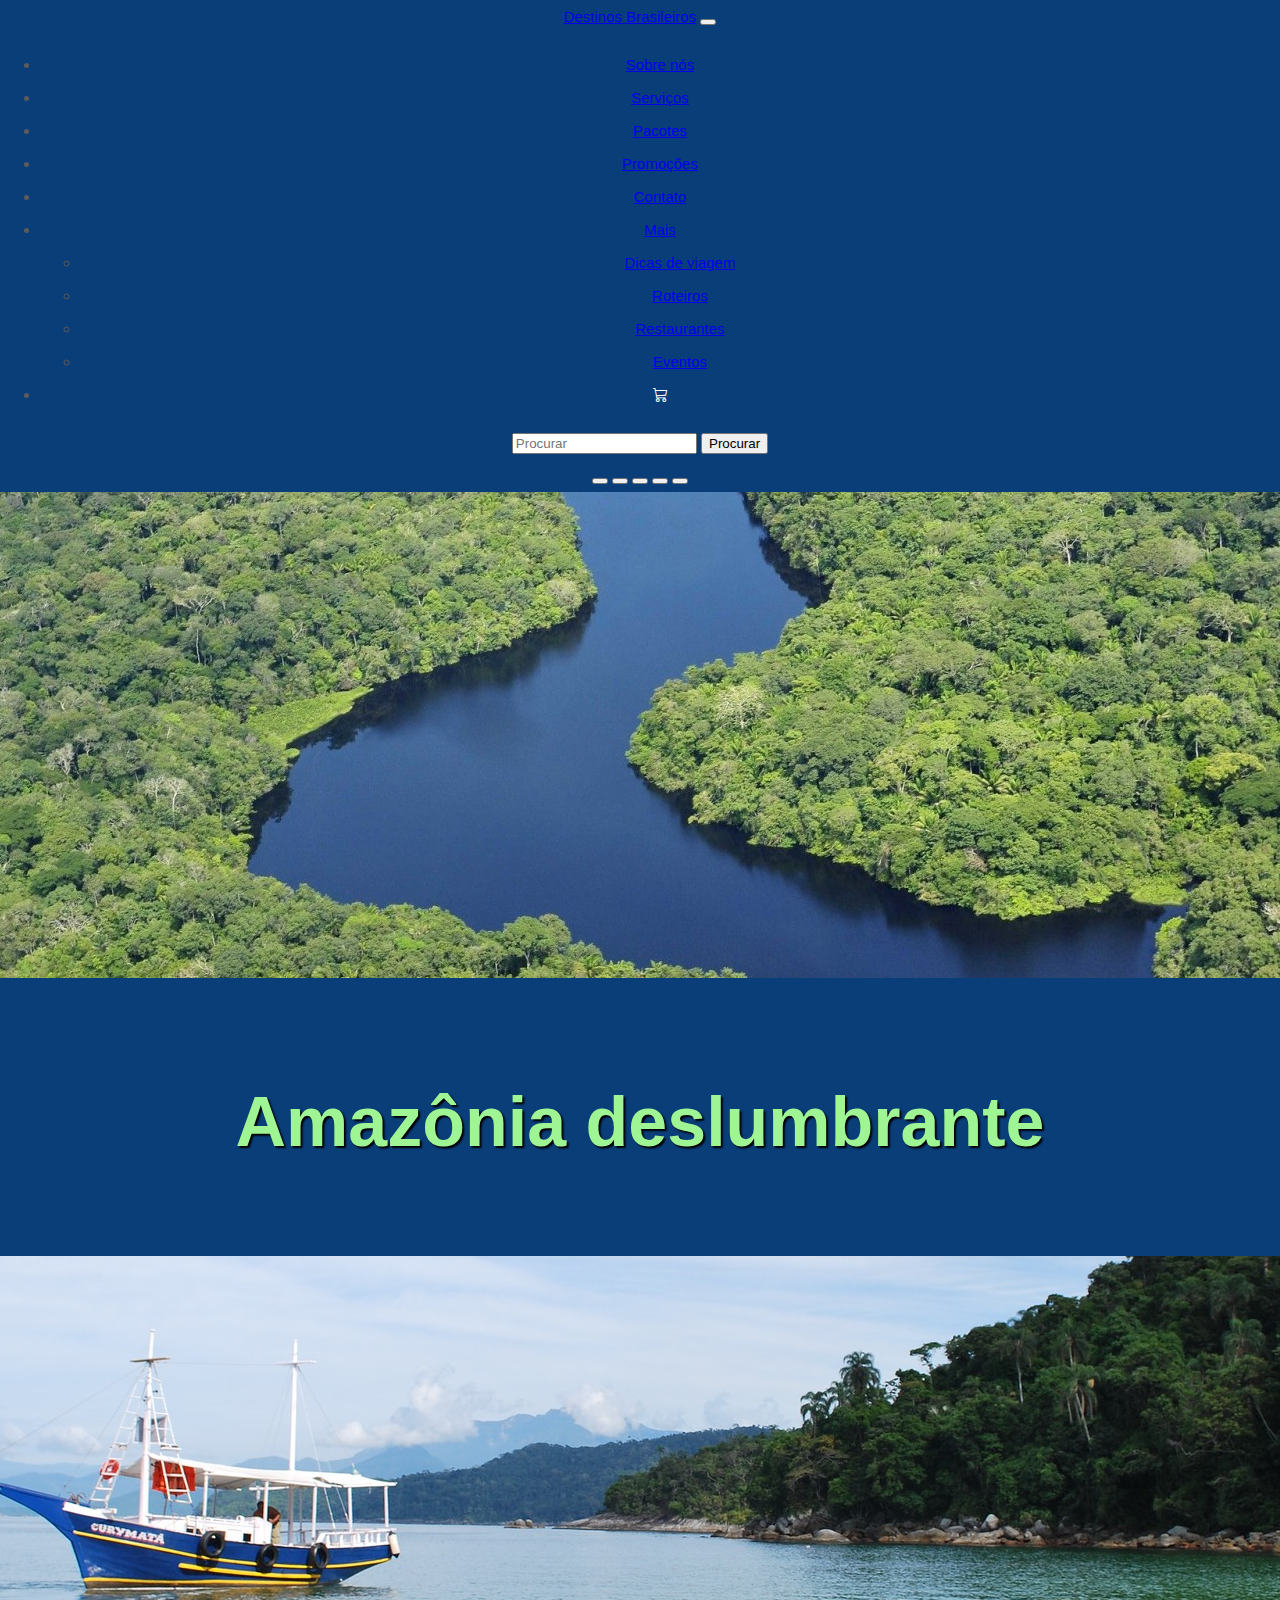
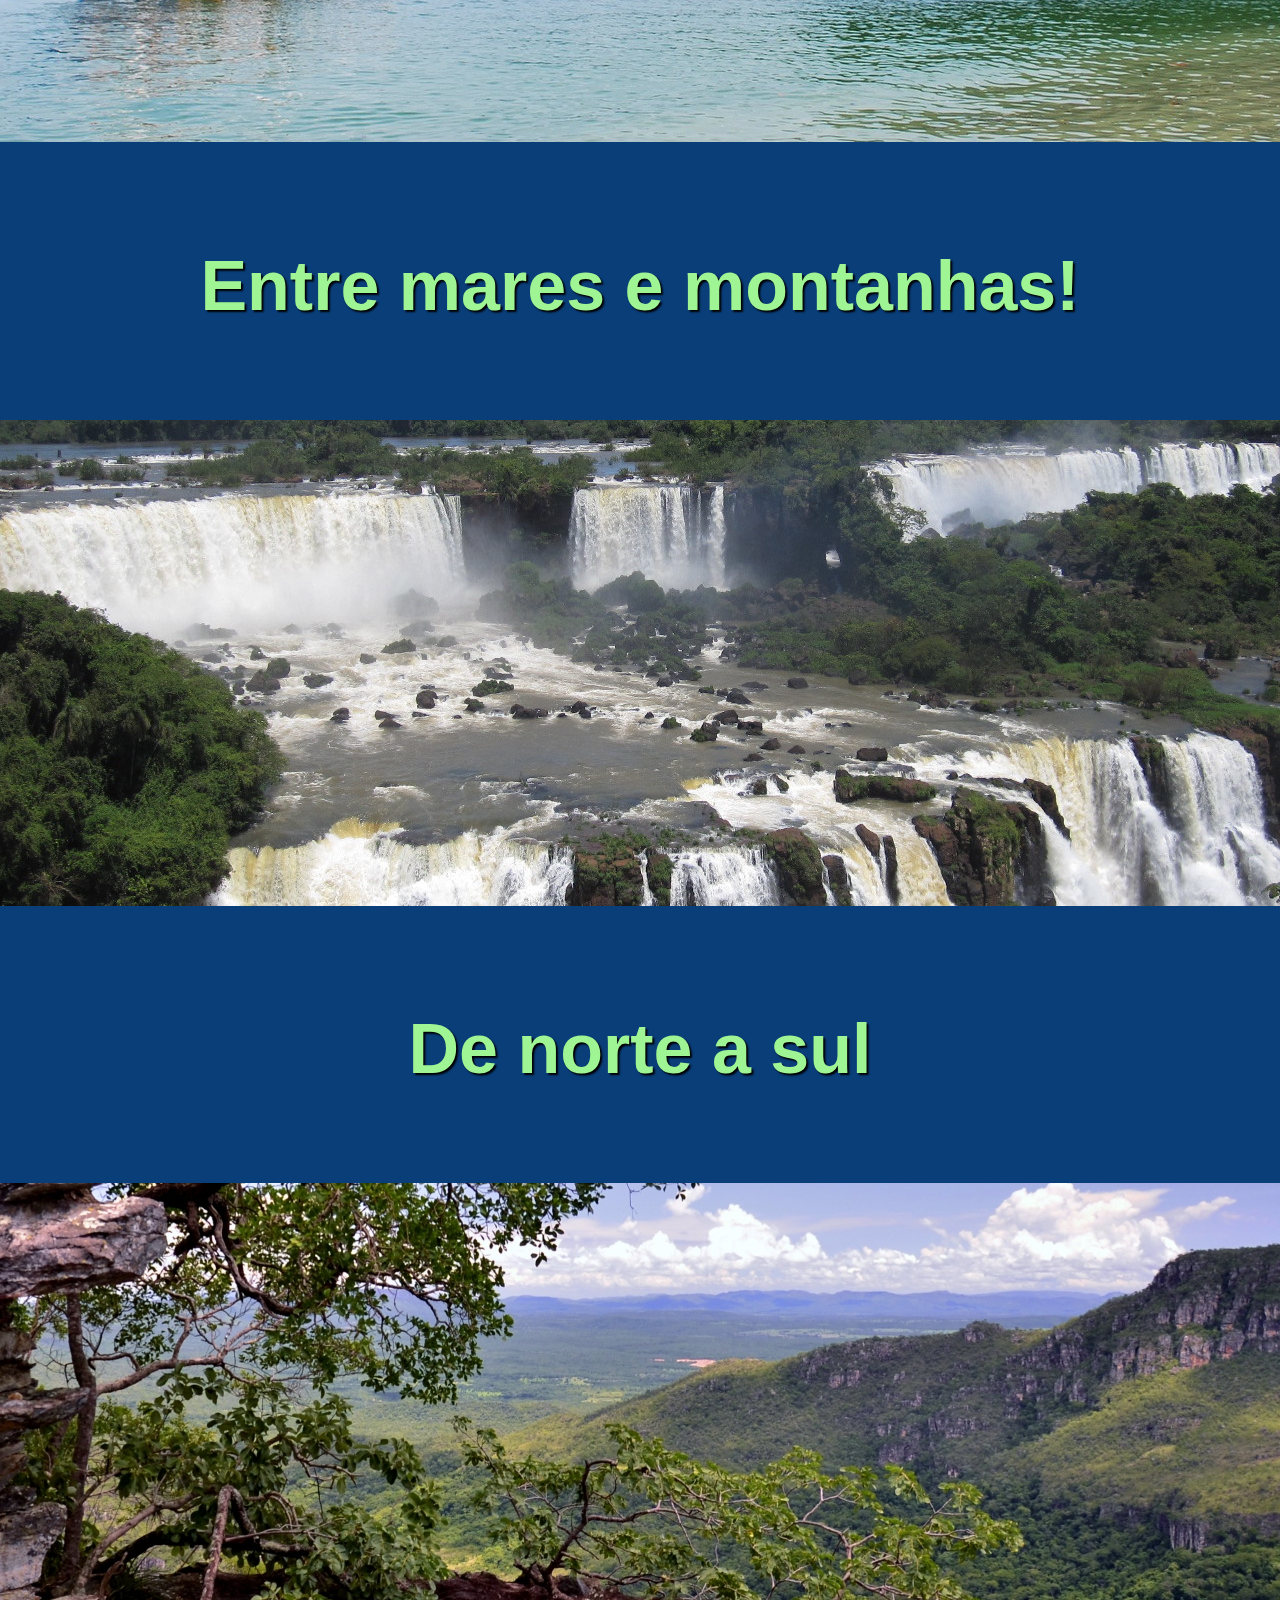
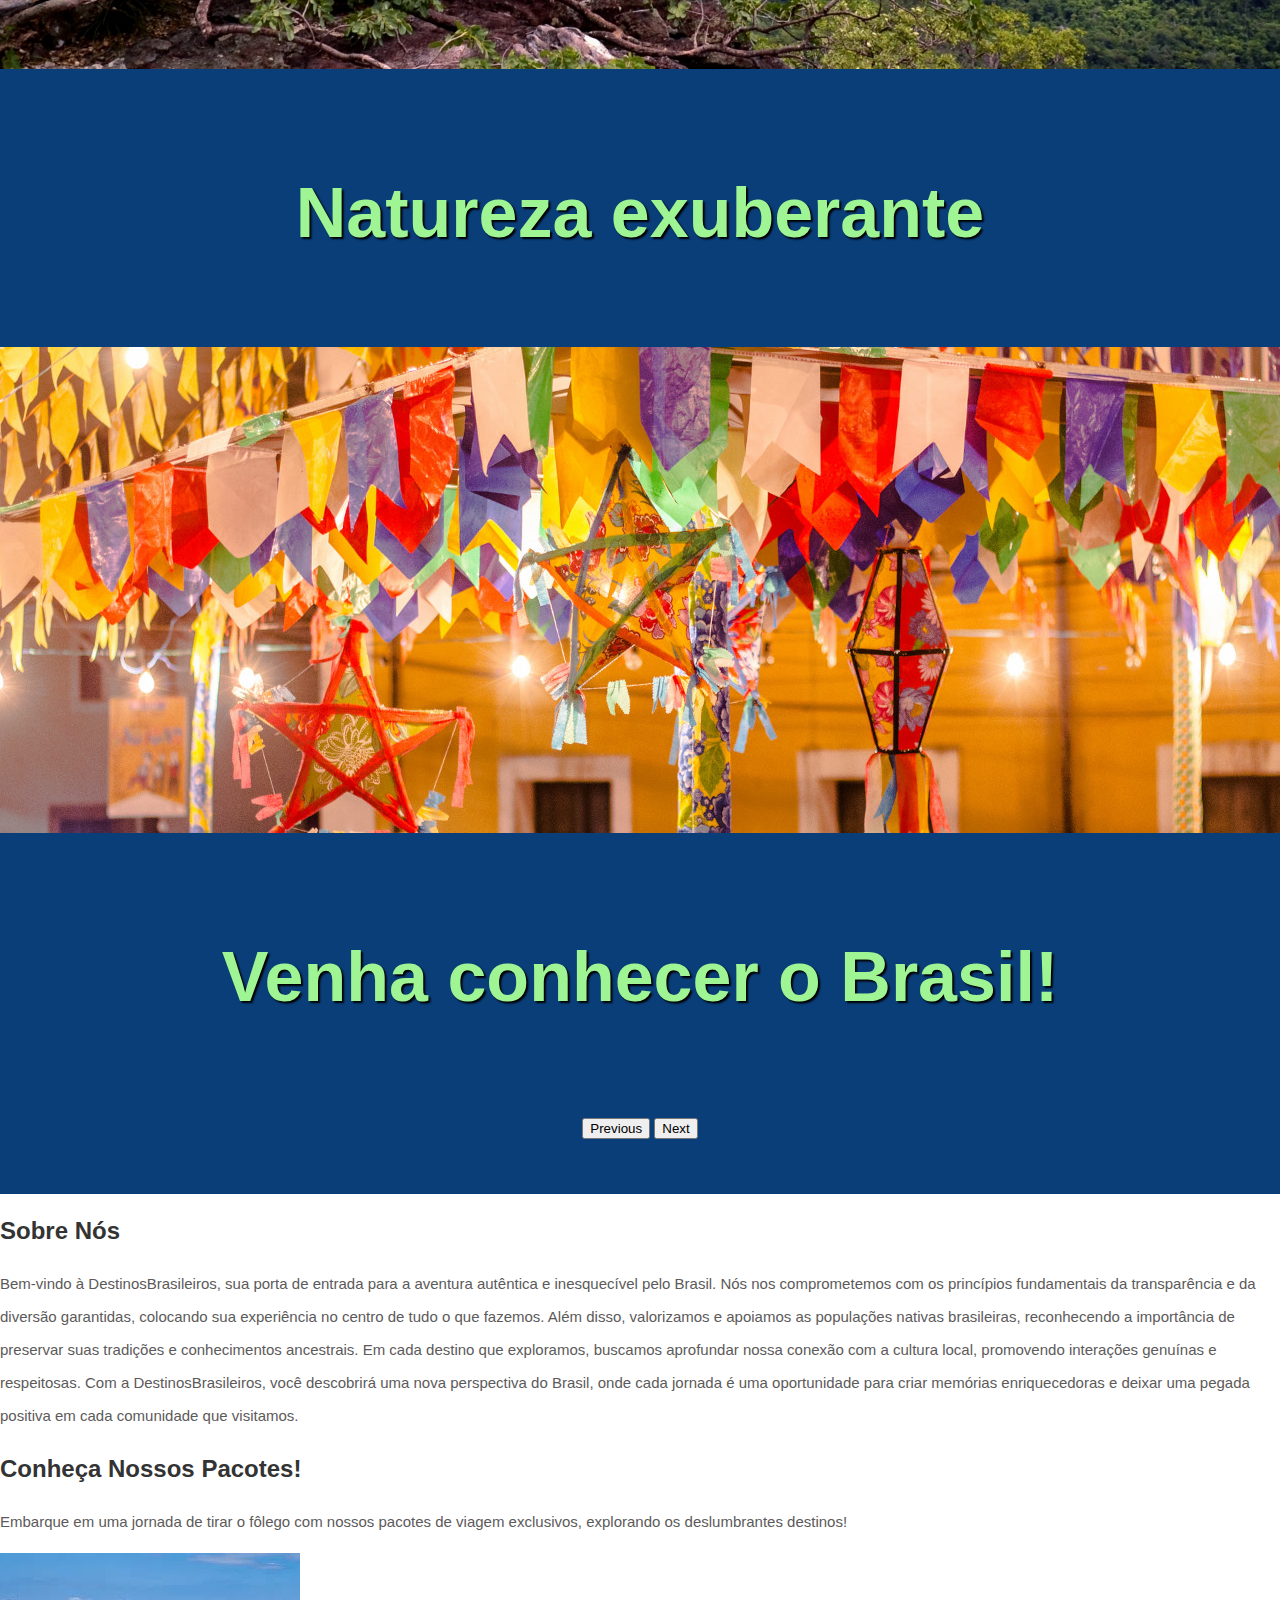
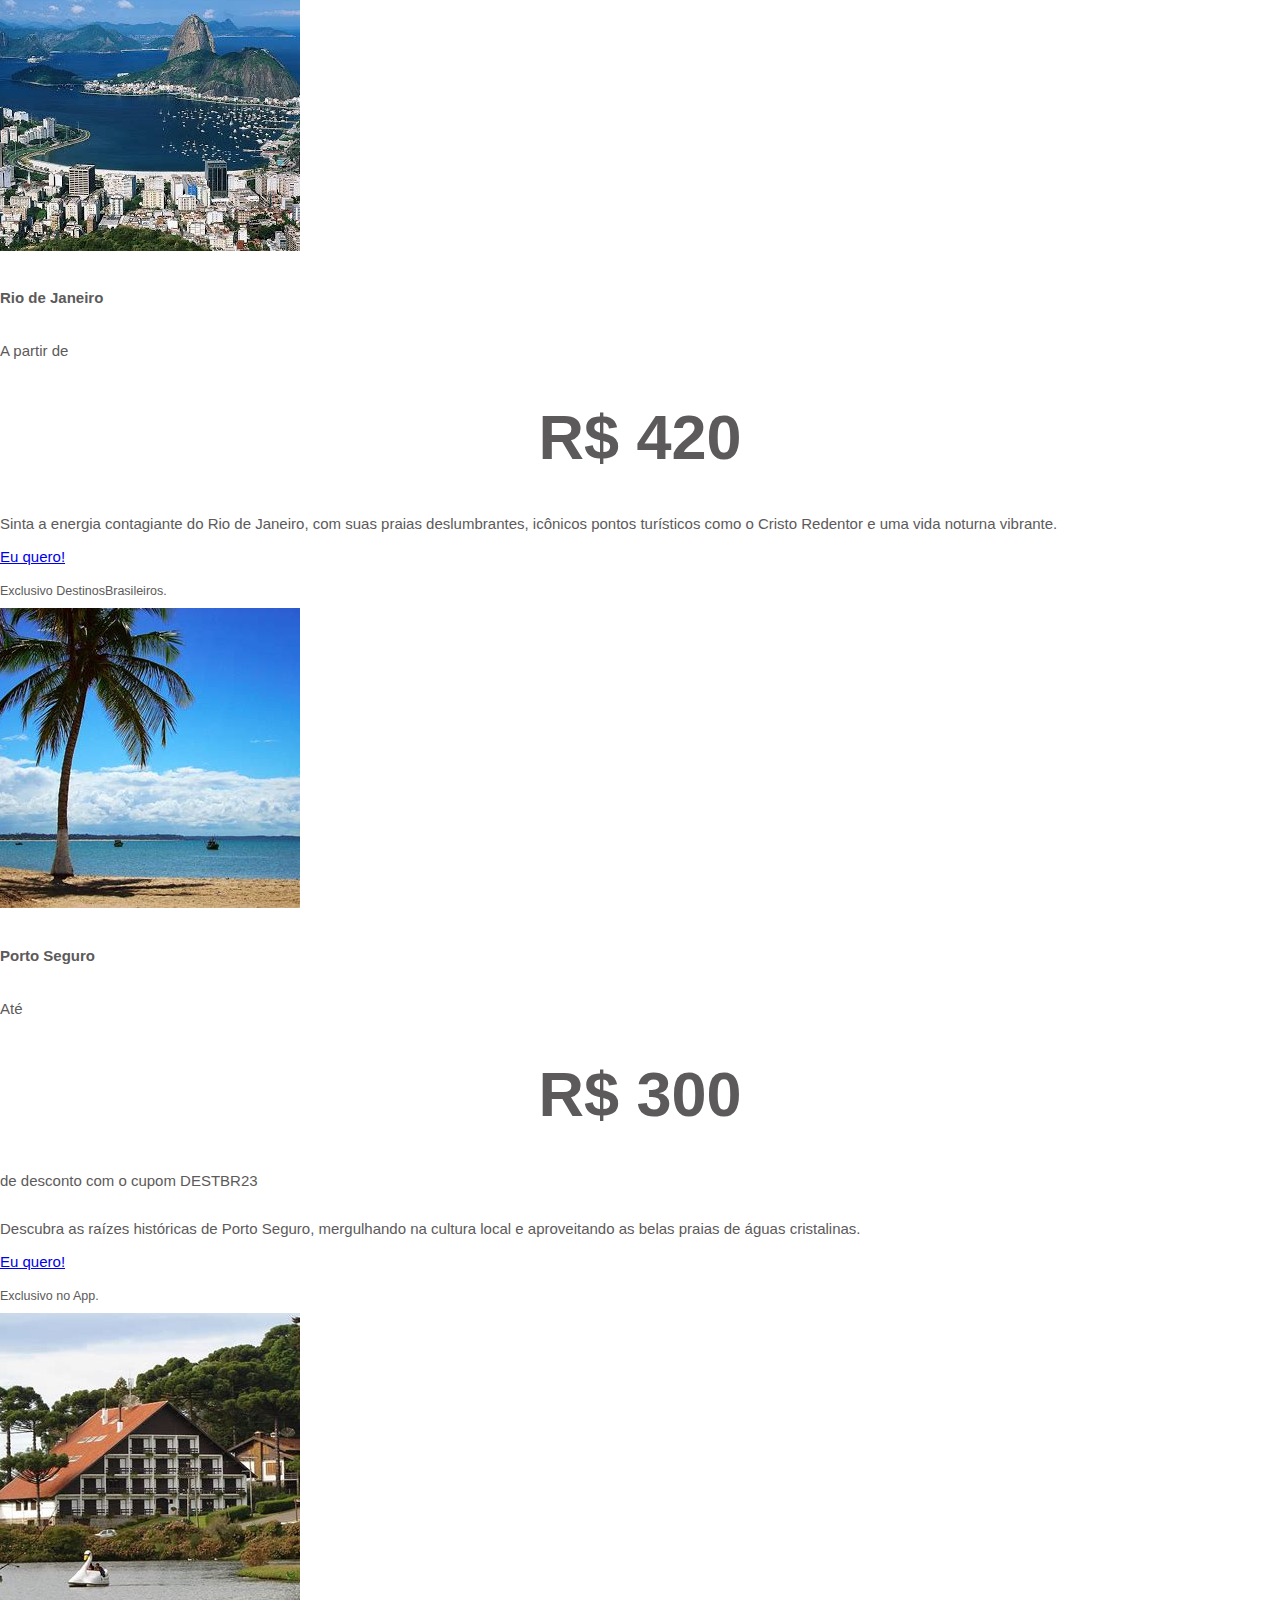
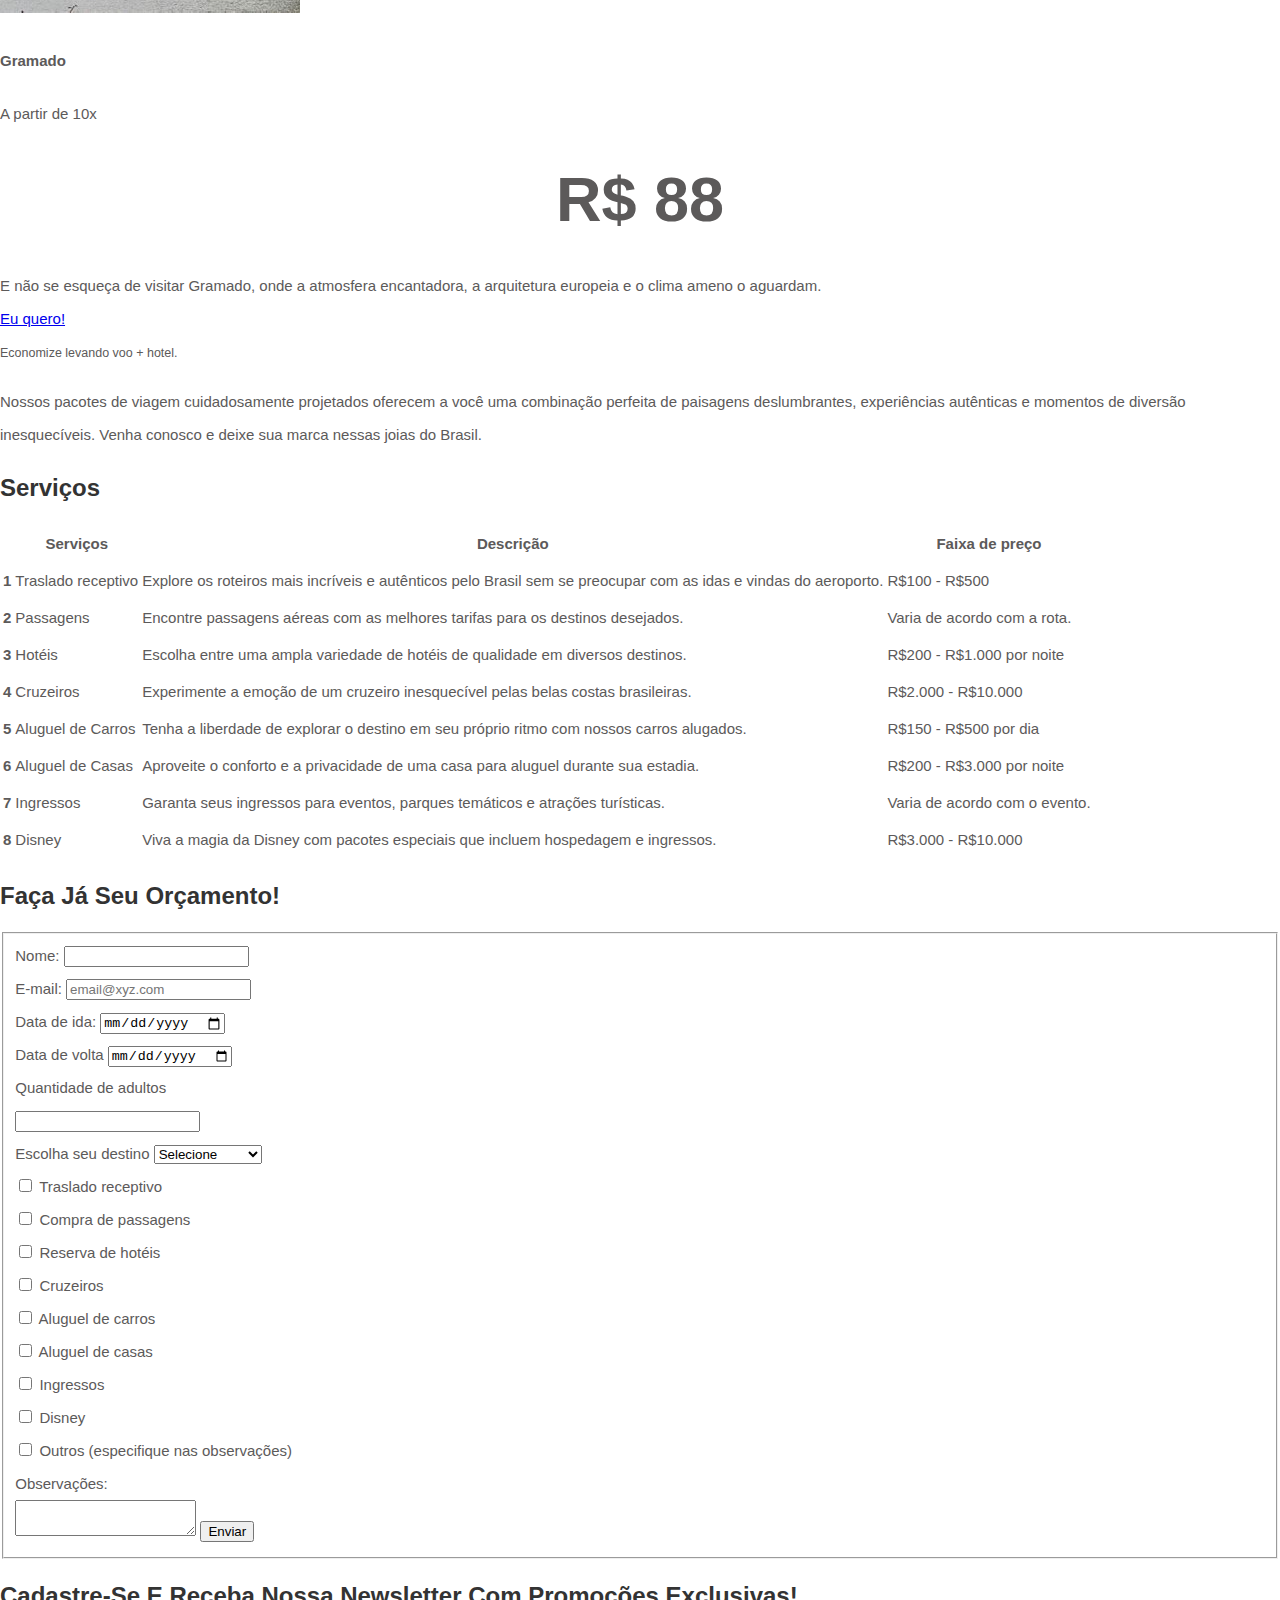
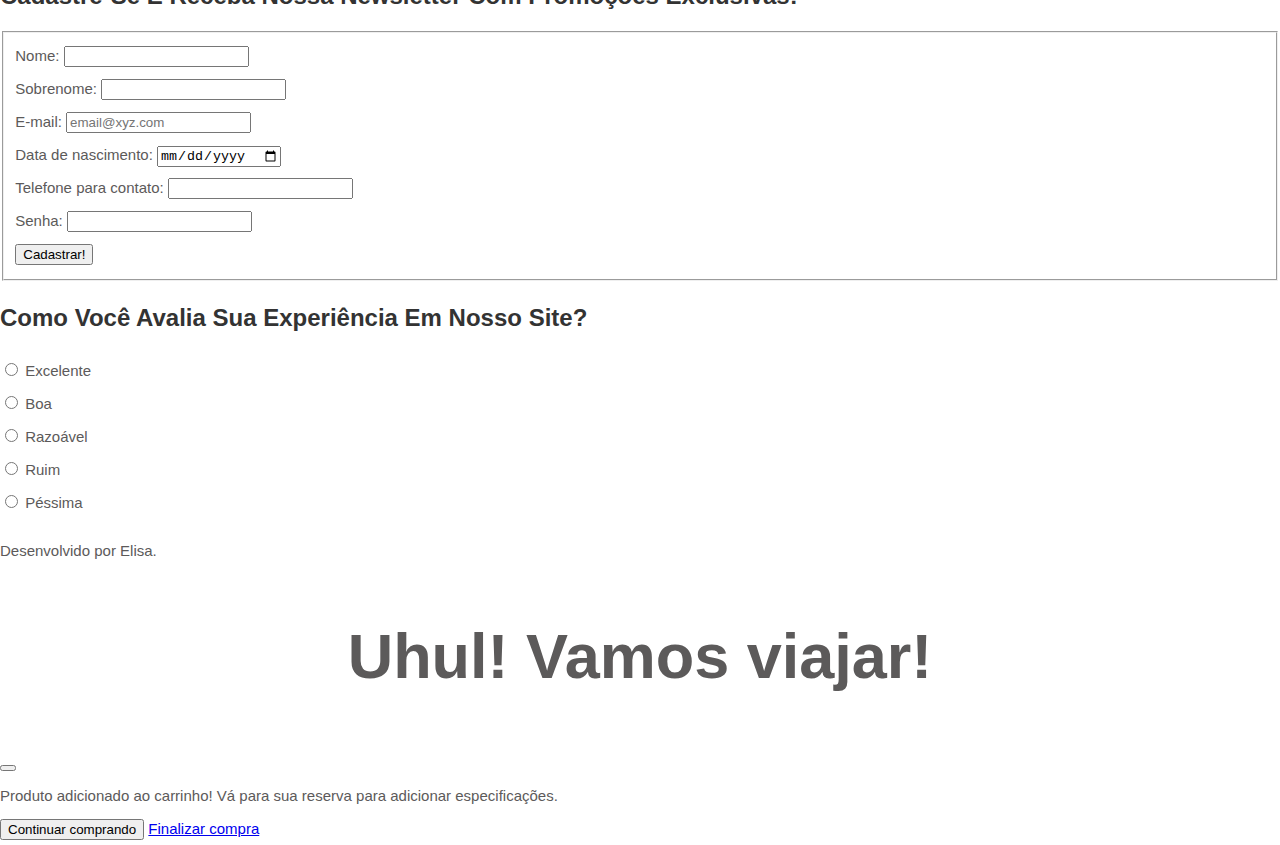
<file: index.html>
<!DOCTYPE html>
<html lang="pt -BR "> 
<head>
    <meta charset="UTF-8">
    <meta name="viewport" content="width=device-width, initial-scale=1.0">
    <link href="https://cdn.jsdelivr.net/npm/bootstrap@5.3.0/dist/css/bootstrap.min.css" rel="stylesheet" integrity="sha384-9ndCyUaIbzAi2FUVXJi0CjmCapSmO7SnpJef0486qhLnuZ2cdeRhO02iuK6FUUVM" crossorigin="anonymous">
    <link rel="stylesheet" href="https://cdn.jsdelivr.net/npm/bootstrap-icons@1.10.5/font/bootstrap-icons.css">
    <link rel="stylesheet" href="style.css">
    <title>DestinosBrasileiros</title>
</head>
<body class="bg-light">
    <header class="container-fluid p-2 bg-success text-center">
        <nav class="navbar navbar-expand-lg bg-success">
            <div class="container-fluid">
              <a class="navbar-brand text-white" href="#">Destinos Brasileiros</a>
              <button class="navbar-toggler" type="button" data-bs-toggle="collapse" data-bs-target="#navbarSupportedContent" aria-controls="navbarSupportedContent" aria-expanded="false" aria-label="Toggle navigation">
                <span class="navbar-toggler-icon"></span>
              </button>
              <div class="collapse navbar-collapse justify-content-end" id="navbarSupportedContent">
                <ul class="navbar-nav">
                  <li class="nav-item">
                    <a class="nav-link text-light" aria-current="page" href="#Sobre">Sobre nós</a>
                  </li>
                  <li class="nav-item">
                    <a class="nav-link text-light" href="#Serviços">Serviços</a>
                  </li>
                  <li class="nav-item">
                    <a class="nav-link active text-light" aria-current="page" href="#Pacotes">Pacotes</a>
                  </li>
                  <li class="nav-item">
                    <a class="nav-link active text-light" aria-current="page" href="#Promoções">Promoções</a>
                  </li>
                  <li class="nav-item">
                    <a class="nav-link active text-light" aria-current="page" href="contato.html">Contato</a>
                  </li>
                  <li class="nav-item dropdown">
                    <a class="nav-link dropdown-toggle text-light" href="#" role="button" data-bs-toggle="dropdown" aria-expanded="false">
                        Mais
                    </a>
                    <ul class="dropdown-menu">
                      <li><a class="dropdown-item" href="#">Dicas de viagem</a></li>
                      <li><a class="dropdown-item" href="#">Roteiros</a></li>
                      <li><a class="dropdown-item" href="#">Restaurantes</a></li>
                      <li><a class="dropdown-item" href="#">Eventos</a></li>
                    </ul>
                  </li>
                  <li class="nav-item">
                    <a class="nav-link" href="checkout.html"> <i  class= "bi bi-cart3"></i></a>
                  </li>
                </ul>
                <form class="d-flex" role="search">
                  <input class="form-control me-2" type="search" placeholder="Procurar" aria-label="Search">
                  <button class="btn btn-outline-muted bg-white text-success" type="submit">Procurar</button>
                </form>
              </div>
            </div>
        </nav>
        
        <div id="carouselExampleCaptions" class="carousel slide">
          <div class="carousel-indicators"> 
            <button type="button" data-bs-target="#carouselExampleCaptions" data-bs-slide-to="0" class="active" aria-current="true" aria-label="Slide 1"></button>
            <button type="button" data-bs-target="#carouselExampleCaptions" data-bs-slide-to="1" aria-label="Slide 2"></button>
            <button type="button" data-bs-target="#carouselExampleCaptions" data-bs-slide-to="2" aria-label="Slide 3"></button>
            <button type="button" data-bs-target="#carouselExampleCaptions" data-bs-slide-to="3" aria-label="Slide 4"></button>
            <button type="button" data-bs-target="#carouselExampleCaptions" data-bs-slide-to="4" aria-label="Slide 5"></button>
          </div>

          <div class="carousel-inner">
            <div class="carousel-item active">
              <img src="img/carrossel/amazonas.jpg" class="d-block w-100" alt="Rio Amazonas">
              <div class="carousel-caption d-none d-md-block">
                <h5>Amazônia deslumbrante</h5>
              </div>
            </div>
            <div class="carousel-item">
              <img src="img/carrossel/angra.jpg" class="d-block w-100" alt="Angra dos Reis">
              <div class="carousel-caption d-none d-md-block">
                <h5>Entre mares e montanhas!</h5>
              </div>
            </div>
            <div class="carousel-item">
              <img src="img/carrossel/cataratas-iguacu.jpg" class="d-block w-100" alt="Cataratas do Iguaçu">
              <div class="carousel-caption d-none d-md-block">
                <h5>De norte a sul</h5>
              </div>
            </div>
              <div class="carousel-item">
                <img src="img/carrossel/chapada-veadeiros.jpg" class="d-block w-100" alt="Chapada dos Veadeiros">
                <div class="carousel-caption d-none d-md-block">
                  <h5>Natureza exuberante</h5>
                </div>
              </div>
                <div class="carousel-item">
                  <img src="img/carrossel/nordeste.jpg" class="d-block w-100" alt="Festa junina típica tradição nordestina">
                  <div class="carousel-caption d-none d-md-block">
                    <h5>Venha conhecer o Brasil!</h5>
                  </div>
                </div>
            </div>
          </div>
          <button class="carousel-control-prev" type="button" data-bs-target="#carouselExampleCaptions" data-bs-slide="prev">
            <span class="carousel-control-prev-icon" aria-hidden="true"></span>
            <span class="visually-hidden">Previous</span>
          </button>
          <button class="carousel-control-next" type="button" data-bs-target="#carouselExampleCaptions" data-bs-slide="next">
            <span class="carousel-control-next-icon" aria-hidden="true"></span>
            <span class="visually-hidden">Next</span>
          </button>
        </div>
    </header>
    
    <section id="Sobre" class="container bg-light text-center p-3">
        <h2>Sobre nós</h2>
        <p>
            Bem-vindo à DestinosBrasileiros, sua porta de entrada para a aventura autêntica e inesquecível pelo Brasil. Nós nos comprometemos com os princípios fundamentais da transparência e da diversão garantidas, colocando sua experiência no centro de tudo o que fazemos. Além disso, valorizamos e apoiamos as populações nativas brasileiras, reconhecendo a importância de preservar suas tradições e conhecimentos ancestrais. Em cada destino que exploramos, buscamos aprofundar nossa conexão com a cultura local, promovendo interações genuínas e respeitosas. Com a DestinosBrasileiros, você descobrirá uma nova perspectiva do Brasil, onde cada jornada é uma oportunidade para criar memórias enriquecedoras e deixar uma pegada positiva em cada comunidade que visitamos.
        </p>
        </section>
                   
        <section id="Pacotes" class="container-fluid bg-success-subtle text-center p-3">
            <h2>Conheça nossos pacotes!</h2>
            <p class="text-center">
                Embarque em uma jornada de tirar o fôlego com nossos pacotes de viagem exclusivos, explorando os deslumbrantes destinos! 
            </p>

              <div class="row row-cols-1 row-cols-md-3 g-4">
                <div class="col">
                  <div class="card h-100">
                    <img src="img/NossosPacotes/rio-de-janeiro.jpeg" class="card-img-top" alt="Rio de Janeiro">
                    <div class="card-body">
                      <h4 class="card-title">Rio de Janeiro</h4>
                      <p class="text-muted">A partir de</p>
                      <h1 class="card-subtitle">R$ 420</h1>
                      <p class="card-text">Sinta a energia contagiante do Rio de Janeiro, com suas praias deslumbrantes, icônicos pontos turísticos como o Cristo Redentor e uma vida noturna vibrante.</p>
                    </div>
                    <a href="#" data-bs-toggle="modal" data-bs-target="#exampleModal" class="btn btn-primary">Eu quero!</a>
                    <div class="card-footer">
                      <small class="text-body-secondary">Exclusivo  DestinosBrasileiros.</small>
                    </div>
                  </div>
                </div>
                <div class="col">
                  <div class="card h-100">
                    <img src="img/NossosPacotes/porto-seguro.jpeg" class="card-img-top" alt="Porto Seguro">
                    <div class="card-body">
                      <h4 class="card-title">Porto Seguro</h4>
                      <p class="text-muted">Até</p>
                      <h1 class="card-subtitle">R$ 300 </h1>
                      <p class="text-muted">de desconto com o cupom DESTBR23</p>
                      <p class="card-text">Descubra as raízes históricas de Porto Seguro, mergulhando na cultura local e aproveitando as belas praias de águas cristalinas.</p>
                    </div>
                    <a href="#" class="btn btn-primary" data-bs-toggle="modal" data-bs-target="#exampleModal"data-bs-toggle="modal" data-bs-target="#exampleModal">Eu quero!</a>
                    <div class="card-footer">
                      <small class="text-body-secondary">Exclusivo no App.</small>
                    </div>
                  </div>
                </div>
                <div class="col">
                  <div class="card h-100">
                    <img src="img/NossosPacotes/gramado.jpeg" class="card-img-top" alt="Gramado">
                    <div class="card-body">
                      <h4 class="card-title">Gramado</h4>
                      <p class="text-muted">A partir de 10x</p>
                      <h1 class="card-subtitle">R$ 88</h1>
                      <p class="card-text">E não se esqueça de visitar Gramado, onde a atmosfera encantadora, a arquitetura europeia e o clima ameno o aguardam.</p>
                    </div>
                    <a href="#" data-bs-toggle="modal" data-bs-target="#exampleModal" class="btn btn-primary">Eu quero!</a>
                    <div class="card-footer">
                      <small class="text-body-secondary">Economize levando voo + hotel.</small>
                    </div>
                  </div>
                </div>
              </div>

              <p class="text-center">Nossos pacotes de viagem cuidadosamente projetados oferecem a você uma combinação perfeita de paisagens deslumbrantes, experiências autênticas e momentos de diversão inesquecíveis. Venha conosco e deixe sua marca nessas joias do Brasil.</p>
        </section>
        
        <section id="Serviços" class="container bg-light text-center p-3">
            <h2>Serviços</h2>
            <table class="table table-light table-striped table-hover table-bordered border-dark-subtle">
                <thead class="table-success" >
                  <tr>
                    <th scope="col"></th>
                    <th scope="col">Serviços</th>
                    <th scope="col">Descrição</th>
                    <th scope="col">Faixa de preço</th>
                  </tr>
                </thead>
                <tbody class="table-group-divider">
                  <tr>
                    <th scope="row">1</th>
                    <td>Traslado receptivo</td>
                    <td>Explore os roteiros mais incríveis e autênticos pelo Brasil sem se preocupar com as idas e vindas do aeroporto.</td>
                    <td>R$100 - R$500</td>
                  </tr>
                  <tr>
                    <th scope="row">2</th>
                    <td>Passagens</td>
                    <td>Encontre passagens aéreas com as melhores tarifas para os destinos desejados.</td>
                    <td>Varia de acordo com a rota.</td>
                  </tr>
                  <tr>
                    <th scope="row">3</th>
                    <td>Hotéis</td>
                    <td>Escolha entre uma ampla variedade de hotéis de qualidade em diversos destinos.</td>
                    <td>R$200 - R$1.000 por noite</td>
                  </tr>
                  <tr>
                    <th scope="row">4</th>
                    <td>Cruzeiros</td>
                    <td>Experimente a emoção de um cruzeiro inesquecível pelas belas costas brasileiras.</td>
                    <td>R$2.000 - R$10.000</td>
                  </tr>
                  <tr>
                    <th scope="row">5</th>
                    <td>Aluguel de Carros</td>
                    <td>Tenha a liberdade de explorar o destino em seu próprio ritmo com nossos carros alugados.</td>
                    <td>R$150 - R$500 por dia</td>
                  </tr>
                  <tr>
                    <th scope="row">6</th>
                    <td>Aluguel de Casas</td>
                    <td>Aproveite o conforto e a privacidade de uma casa para aluguel durante sua estadia.</td>
                    <td>R$200 - R$3.000 por noite</td>
                  </tr>
                  <tr>
                    <th scope="row">7</th>
                    <td>Ingressos</td>
                    <td>Garanta seus ingressos para eventos, parques temáticos e atrações turísticas.</td>
                    <td>Varia de acordo com o evento.</td>
                  </tr>
                  <tr>
                    <th scope="row">8</th>
                    <td>Disney</td>
                    <td>Viva a magia da Disney com pacotes especiais que incluem hospedagem e ingressos.</td>
                    <td>R$3.000 - R$10.000</td>
                  </tr>
                </tbody>
              </table>
        </section>

        <section class="container bg-success-subtle p-3">
            <h2 class="text-center">Faça já seu orçamento!</h2>
            <form method="get" action="">
                <fieldset>
                    <div class= "mb-3">
                      <label class="form-label" for="nome">Nome:</label>
                      <input type="text" name="nome" class="form-control" id="nome">
                    </div>
                    <div class= "mb-3">
                      <label class="form-label" for="email">E-mail:</label>
                      <input type="text" name="email" class="form-control" id="email" placeholder="email@xyz.com">
                    </div>
                    <div class= "mb-3">
                      <label class="form-label" for="dataIda">Data de ida:</label>
                      <input type="date" name="dataIda" class="form-control" id="dataIda">
                    </div>
                    <div class= "mb-3">
                      <label class="form-label" for="dataVolta">Data de volta</label>
                      <input type="date" name="dataVolta" class="form-control" id="dataVolta">
                    </div>
                    <div class= "mb-3">
                      <label class="form-label" for="adultos">Quantidade de adultos</label><br>
                        <input type="number" name="adultos" class="form-control" id="adultos">
                    </div>
                    <div class= "mb-3">
                      <label class="form-label" for="crianças">Escolha seu destino</label>
                      <select class="form-select" aria-label="Default select example">
                        <option selected>Selecione</option>
                        <option value="1">Rio de Janeiro</option>
                        <option value="2">Gramado</option>
                        <option value="3">Porto Seguro</option>
                      </select>
                    </div>

                    <div class="form-check">
                      <input name="Traslado" class="form-check-input" type="checkbox" value="" id="Traslado">
                      <label class="form-check-label" for="Traslado">
                        Traslado receptivo
                      </label>
                    </div>
                    <div class="form-check">
                    <input name = "passagens" class="form-check-input" type="checkbox" value="" id="passagens">
                      <label class="form-check-label" for="passagens">
                        Compra de passagens
                      </label>
                    </div>
                    <div class="form-check">
                      <input name="hotéis"class="form-check-input" type="checkbox" value="" id="hotéis">
                      <label class="form-check-label" for="hotéist">
                        Reserva de hotéis
                      </label>
                    </div>
                    <div class="form-check">
                      <input name="Cruzeiros" class="form-check-input" type="checkbox" value="" id="Cruzeiro">
                      <label class="form-check-label" for="Cruzeiro">
                        Cruzeiros
                      </label>
                    </div>
                    <div class="form-check">
                      <input name="carros"class="form-check-input" type="checkbox" value="" id="carros">
                      <label class="form-check-label" for="carros">
                        Aluguel de carros
                      </label>
                    </div>
                    <div class="form-check">
                      <input name="casas"class="form-check-input" type="checkbox" value="" id="casas">
                      <label class="form-check-label" for="casas">
                        Aluguel de casas
                      </label>
                    </div>
                    <div class="form-check">
                      <input name="Ingressos" class="form-check-input" type="checkbox" value="" id="Ingressos">
                      <label class="form-check-label" for="Ingressos">
                        Ingressos
                      </label>
                    </div>
                    <div class="form-check">
                      <input name="Disney" class="form-check-input" type="checkbox" value="" id="Disney">
                      <label class="form-check-label" for="Disney">
                        Disney
                      </label>
                    </div>
                    <div class="form-check">
                      <input class="form-check-input" type="checkbox" value="" id="Outros" name="Outros">
                      <label class="form-check-label" for="Outros">
                        Outros (especifique nas observações)
                      </label>
                    </div>
                    <div>
                      <label>Observações:<br>
                      </label>
                      <textarea rows="2" name="observações"></textarea>
                        <button class="btn btn-secondary">Enviar</button>
                    </div>
                </fieldset>
            </form>
        </section>

        <section class="container bg-success-subtle mt-2 p-3">
            <h2 class="text-center">Cadastre-se e receba nossa newsletter com promoções exclusivas!</h2>
            <form method="post" action="">
                <fieldset>
                    <div class= "mb-3">
                      <label class="form-label" for="nome">Nome:</label>
                      <input type="text" name="nome" class="form-control" id="nome">
                    </div>
                    <div class= "mb-3">
                      <label class="form-label" for="sobrenome">Sobrenome:</label>
                      <input type="text" name="sobrenome" class="form-control" id="sobrenome">
                    </div>
                    <div class= "mb-3">
                      <label class="form-label" for="email">E-mail:</label>
                      <input type="text" name="email" class="form-control" id="email" placeholder="email@xyz.com">
                    </div>
                    <div class= "mb-3">
                      <label class="form-label" for="nascimento">Data de nascimento:</label>
                      <input type="date" name="nascimento" class="form-control" id="nascimento">
                    </div>
                    <div class= "mb-3">
                      <label class="form-label" for="telefone">Telefone para contato:</label>
                      <input type="number" name="telefone" class="form-control" id="telefone">
                    </div>
                    <div class= "mb-3">
                      <label class="form-label" for="senha">Senha:</label>
                      <input type="password" name="senha" class="form-control" id="senha" required pattern="[A-Z]{3}[0-9]{4}" title="Utilize 3 letras maiusculas seguidas por 4 dígitos">
                    </div>
                    <button class="btn btn-light">Cadastrar!</button>
                </fieldset>
            </form>
        </section>
        
        <section class="container-fluid  text-center bg-light p-3">
            <h2>Como você avalia sua experiência em nosso site?</h2>
            <div class="form-check form-check-inline">
              <input class="form-check-input" type="radio" name="Excelente" id="Excelente" value="option1">
              <label class="form-check-label" for="Excelente">Excelente</label>
            </div>
            <div class="form-check form-check-inline">
              <input class="form-check-input" type="radio" name="boa" id="boa" value="option2">
              <label class="form-check-label" for="boa">Boa</label>
            </div>
            <div class="form-check form-check-inline">
              <input class="form-check-input" type="radio" name="razoavel" id="razoavel" value="option2">
              <label class="form-check-label" for="razoavel">Razoável</label>
            </div>
            <div class="form-check form-check-inline">
              <input class="form-check-input" type="radio" name="ruim" id="ruim" value="option2">
              <label class="form-check-label" for="ruim">Ruim</label>
            </div>
            <div class="form-check form-check-inline">
              <input class="form-check-input" type="radio" name="pessima" id="pessima" value="option2">
              <label class="form-check-label" for="pessima">Péssima</label>
            </div>
            
        
        
             
        </section>
        
        <section>
          <footer class="container-fluid bg-light text-center">
            <p>Desenvolvido por Elisa.</p> 
          </footer>
        </section>
    
    <script src="https://cdn.jsdelivr.net/npm/bootstrap@5.3.0/dist/js/bootstrap.bundle.min.js" integrity="sha384-geWF76RCwLtnZ8qwWowPQNguL3RmwHVBC9FhGdlKrxdiJJigb/j/68SIy3Te4Bkz" crossorigin="anonymous"></script>
</body>

<div class="modal fade" id="exampleModal" tabindex="-1" aria-labelledby="exampleModalLabel" aria-hidden="true">
  <div class="modal-dialog">
    <div class="modal-content">
      <div class="modal-header">
        <h1 class="modal-title fs-5" id="exampleModalLabel">Uhul! Vamos viajar!</h1>
        <button type="button" class="btn-close" data-bs-dismiss="modal" aria-label="Close"></button>
      </div>
      <div class="modal-body">
        Produto adicionado ao carrinho! Vá para sua reserva para adicionar especificações.
      </div>
      <div class="modal-footer">
        <button type="button" class="btn btn-outline-success" data-bs-dismiss="modal">Continuar comprando</button>
        <a href="checkout.html" class="btn btn-primary">Finalizar compra</a>
      </div>
    </div>
  </div>
</div>
</html>
</file>
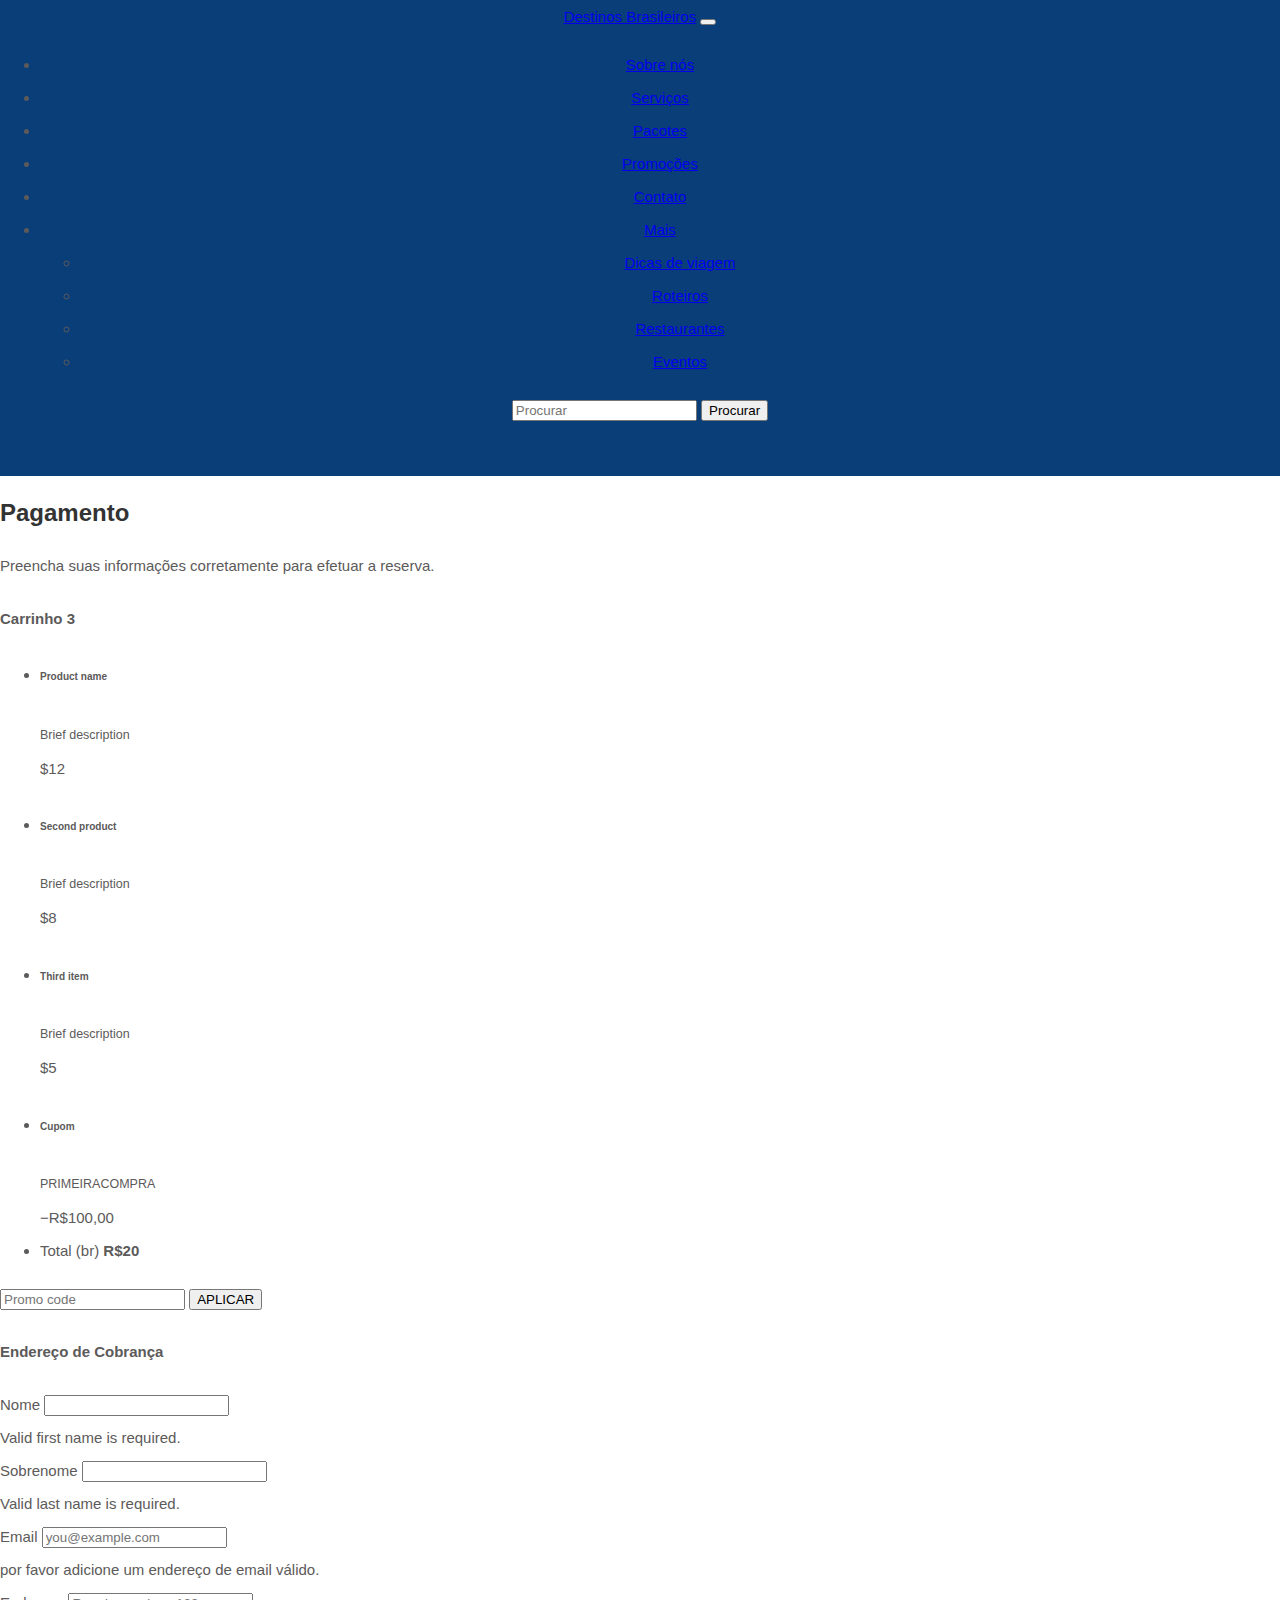
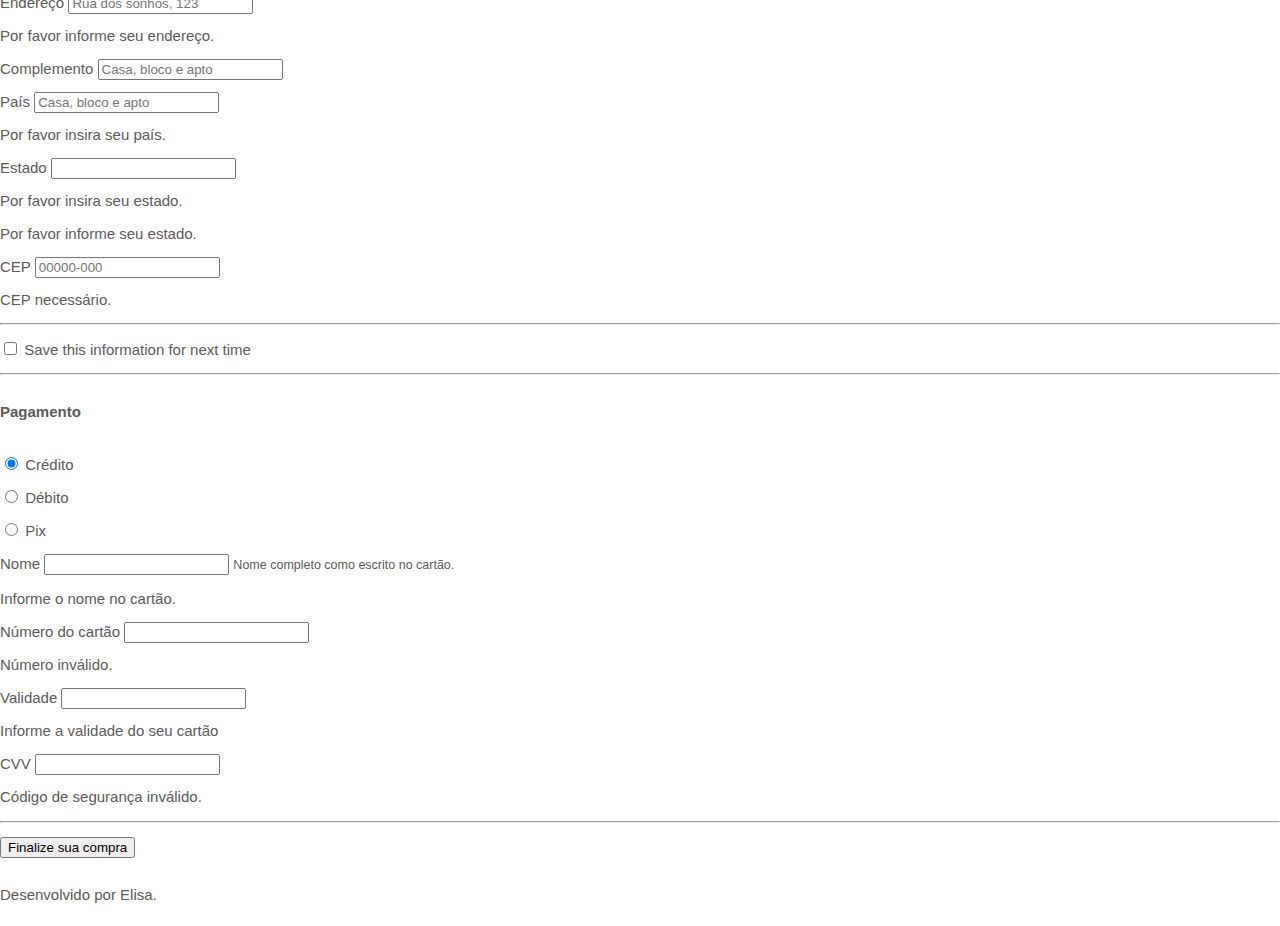
<file: checkout.html>
<!DOCTYPE html>
<html lang="pt -BR "> 
<head>
    <meta charset="UTF-8">
    <meta name="viewport" content="width=device-width, initial-scale=1.0">
    <link href="https://cdn.jsdelivr.net/npm/bootstrap@5.3.0/dist/css/bootstrap.min.css" rel="stylesheet" integrity="sha384-9ndCyUaIbzAi2FUVXJi0CjmCapSmO7SnpJef0486qhLnuZ2cdeRhO02iuK6FUUVM" crossorigin="anonymous">
    <link rel="stylesheet" href="style.css">
    <title>DestinosBrasileiros</title>
</head>
<body class="bg-light">
    <header class="container-fluid p-2 bg-success text-center">
        <nav class="navbar navbar-expand-lg bg-success">
            <div class="container-fluid">
              <a class="navbar-brand text-white" href="index.html">Destinos Brasileiros</a>
              <button class="navbar-toggler" type="button" data-bs-toggle="collapse" data-bs-target="#navbarSupportedContent" aria-controls="navbarSupportedContent" aria-expanded="false" aria-label="Toggle navigation">
                <span class="navbar-toggler-icon"></span>
              </button>
              <div class="collapse navbar-collapse justify-content-end" id="navbarSupportedContent">
                <ul class="navbar-nav">
                  <li class="nav-item">
                    <a class="nav-link text-light" aria-current="page" href="index.html#Sobre">Sobre nós</a>
                  </li>
                  <li class="nav-item">
                    <a class="nav-link text-light" href="index.html#Serviços">Serviços</a>
                  </li>
                  <li class="nav-item">
                    <a class="nav-link active text-light" aria-current="page" href="index.html#pacotes">Pacotes</a>
                  </li>
                  <li class="nav-item">
                    <a class="nav-link active text-light" aria-current="page" href="#Promoções">Promoções</a>
                  </li>
                  <li class="nav-item">
                    <a class="nav-link active text-light" aria-current="page" href="contato.html">Contato</a>
                  </li>
                  <li class="nav-item dropdown">
                    <a class="nav-link dropdown-toggle text-light" href="#" role="button" data-bs-toggle="dropdown" aria-expanded="false">
                        Mais
                    </a>
                    <ul class="dropdown-menu">
                        <li><a class="dropdown-item" href="#">Dicas de viagem</a></li>
                        <li><a class="dropdown-item" href="#">Roteiros</a></li>
                        <li><a class="dropdown-item" href="#">Restaurantes</a></li>
                        <li><a class="dropdown-item" href="#">Eventos</a></li>
                    </ul>
                  </li>
                </ul>
                <form class="d-flex" role="search">
                  <input class="form-control me-2" type="search" placeholder="Procurar" aria-label="Search">
                  <button class="btn btn-outline-muted bg-white text-success" type="submit">Procurar</button>
                </form>
              </div>
            </div>
        </nav>
    </header>
        <main class="container">
            <div class="py-5 text-center">
              <h2>Pagamento</h2>
              <p class="lead">Preencha suas informações corretamente para efetuar a reserva.</p>
            </div>
        
            <div class="row g-5">
              <div class="col-md-5 col-lg-4 order-md-last">
                <h4 class="d-flex justify-content-between align-items-center mb-3">
                  <span class="text-primary">Carrinho</span>
                  <span class="badge bg-primary rounded-pill">3</span>
                </h4>
                <ul class="list-group mb-3">
                  <li class="list-group-item d-flex justify-content-between lh-sm">
                    <div>
                      <h6 class="my-0">Product name</h6>
                      <small class="text-body-secondary">Brief description</small>
                    </div>
                    <span class="text-body-secondary">$12</span>
                  </li>
                  <li class="list-group-item d-flex justify-content-between lh-sm">
                    <div>
                      <h6 class="my-0">Second product</h6>
                      <small class="text-body-secondary">Brief description</small>
                    </div>
                    <span class="text-body-secondary">$8</span>
                  </li>
                  <li class="list-group-item d-flex justify-content-between lh-sm">
                    <div>
                      <h6 class="my-0">Third item</h6>
                      <small class="text-body-secondary">Brief description</small>
                    </div>
                    <span class="text-body-secondary">$5</span>
                  </li>
                  <li class="list-group-item d-flex justify-content-between bg-body-tertiary">
                    <div class="text-success">
                      <h6 class="my-0">Cupom</h6>
                      <small>PRIMEIRACOMPRA</small>
                    </div>
                    <span class="text-success">−R$100,00</span>
                  </li>
                  <li class="list-group-item d-flex justify-content-between">
                    <span>Total (br)</span>
                    <strong>R$20</strong>
                  </li>
                </ul>
        
                <form class="card p-2">
                  <div class="input-group">
                    <input type="text" class="form-control" placeholder="Promo code">
                    <button type="submit" class="btn btn-secondary">APLICAR</button>
                  </div>
                </form>
              </div>
              <div class="col-md-7 col-lg-8">
                <h4 class="mb-3">Endereço de Cobrança</h4>
                <form class="needs-validation" novalidate>
                  <div class="row g-3">
                    <div class="col-sm-6">
                      <label for="firstName" class="form-label">Nome</label>
                      <input type="text" class="form-control" id="firstName" placeholder="" value="" required>
                      <div class="invalid-feedback">
                        Valid first name is required.
                      </div>
                    </div>
        
                    <div class="col-sm-6">
                      <label for="lastName" class="form-label">Sobrenome</label>
                      <input type="text" class="form-control" id="lastName" placeholder="" value="" required>
                      <div class="invalid-feedback">
                        Valid last name is required.
                      </div>
                    </div>

                    <div class="col-12">
                      <label for="email" class="form-label">Email <span class="text-body-secondary"></span></label>
                      <input type="email" class="form-control" id="email" placeholder="you@example.com">
                      <div class="invalid-feedback">
                        por favor adicione um endereço de email válido.
                      </div>
                    </div>
        
                    <div class="col-12">
                      <label for="address" class="form-label">Endereço</label>
                      <input type="text" class="form-control" id="address" placeholder="Rua dos sonhos, 123" required>
                      <div class="invalid-feedback">
                        Por favor informe seu endereço.
                      </div>
                    </div>
        
                    <div class="col-12">
                      <label for="address2" class="form-label">Complemento <span class="text-body-secondary"></span></label>
                      <input type="text" class="form-control" id="address2" placeholder="Casa, bloco e apto">
                    </div>
        
                    <div class="col-md-5">
                        <label for="país" class="form-label">País <span class="text-body-secondary"></span></label>
                        <input type="text" class="form-control" id="país" placeholder="Casa, bloco e apto">
                      <div class="invalid-feedback">
                        Por favor insira seu país.
                      </div>
                    </div>
        
                    <div class="col-md-4">
                      <label for="estado" class="form-label">Estado</label>
                      <input type="text" class="form-control" id="estado">
                      <div class="invalid-feedback">
                        Por favor insira seu estado.
                      </div>
                      <div class="invalid-feedback">
                        Por favor informe seu estado.
                      </div>
                    </div>
        
                    <div class="col-md-3">
                      <label for="zip" class="form-label">CEP</label>
                      <input type="text" class="form-control" id="zip" placeholder="00000-000" required>
                      <div class="invalid-feedback">
                        CEP necessário.
                      </div>
                    </div>
                  </div>
        
                  <hr class="my-4">
        
                  <div class="form-check">
                    <input type="checkbox" class="form-check-input" id="save-info">
                    <label class="form-check-label" for="save-info">Save this information for next time</label>
                  </div>
        
                  <hr class="my-4">
        
                  <h4 class="mb-3">Pagamento</h4>
        
                  <div class="my-3">
                    <div class="form-check">
                      <input id="credit" name="paymentMethod" type="radio" class="form-check-input" checked required>
                      <label class="form-check-label" for="credit">Crédito</label>
                    </div>
                    <div class="form-check">
                      <input id="debit" name="paymentMethod" type="radio" class="form-check-input" required>
                      <label class="form-check-label" for="debit">Débito</label>
                    </div>
                    <div class="form-check">
                      <input id="paypal" name="paymentMethod" type="radio" class="form-check-input" required>
                      <label class="form-check-label" for="paypal">Pix</label>
                    </div>
                  </div>
        
                  <div class="row gy-3">
                    <div class="col-md-6">
                      <label for="cc-name" class="form-label">Nome</label>
                      <input type="text" class="form-control" id="cc-name" placeholder="" required>
                      <small class="text-body-secondary">Nome completo como escrito no cartão.</small>
                      <div class="invalid-feedback">
                        Informe o nome no cartão.
                      </div>
                    </div>
        
                    <div class="col-md-6">
                      <label for="cc-number" class="form-label">Número do cartão</label>
                      <input type="text" class="form-control" id="cc-number" placeholder="" required>
                      <div class="invalid-feedback">
                        Número inválido.
                      </div>
                    </div>
        
                    <div class="col-md-3">
                      <label for="cc-expiration" class="form-label">Validade</label>
                      <input type="text" class="form-control" id="cc-expiration" placeholder="" required>
                      <div class="invalid-feedback">
                        Informe a validade do seu cartão
                      </div>
                    </div>
        
                    <div class="col-md-3">
                      <label for="cc-cvv" class="form-label">CVV</label>
                      <input type="text" class="form-control" id="cc-cvv" placeholder="" required>
                      <div class="invalid-feedback">
                        Código de segurança inválido.
                      </div>
                    </div>
                  </div>
        
                  <hr class="my-4">
        
                  <button class="w-100 btn btn-primary btn-lg" type="submit">Finalize sua compra</button>
                </form>
              </div>
            </div>
          </main>

        <section>
            <footer class="container-fluid bg-success text-center">
              <p>Desenvolvido por Elisa.</p> 
            </footer>
          </section>
      
      <script src="https://cdn.jsdelivr.net/npm/bootstrap@5.3.0/dist/js/bootstrap.bundle.min.js" integrity="sha384-geWF76RCwLtnZ8qwWowPQNguL3RmwHVBC9FhGdlKrxdiJJigb/j/68SIy3Te4Bkz" crossorigin="anonymous"></script>
  </body>
  </html>
</file>
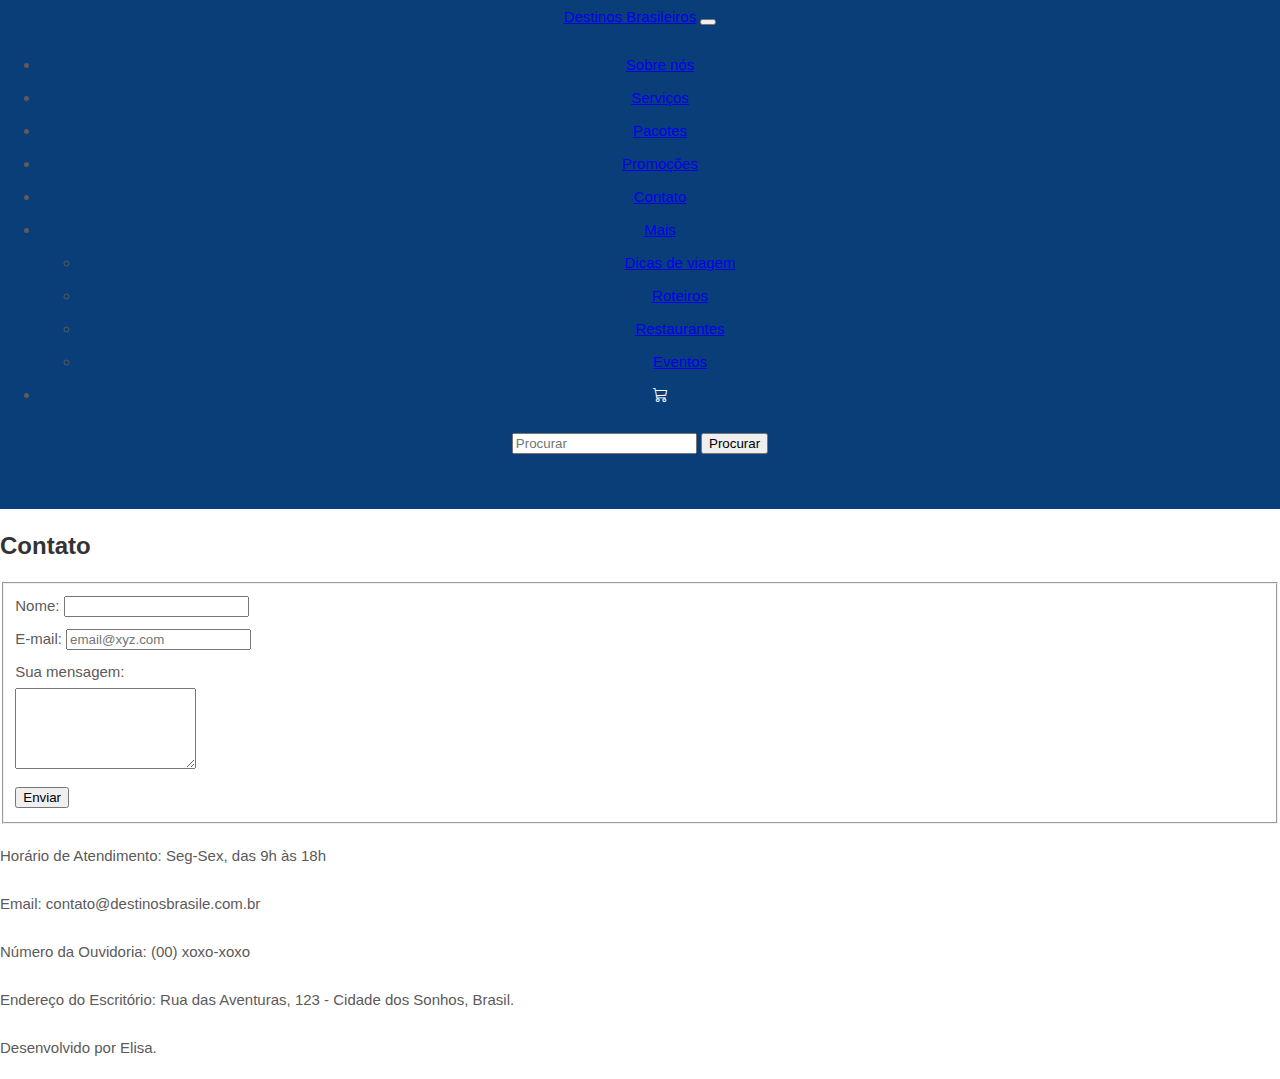
<file: contato.html>
<!DOCTYPE html>
<html lang="pt -BR "> 
<head>
    <meta charset="UTF-8">
    <meta name="viewport" content="width=device-width, initial-scale=1.0">
    <link href="https://cdn.jsdelivr.net/npm/bootstrap@5.3.0/dist/css/bootstrap.min.css" rel="stylesheet" integrity="sha384-9ndCyUaIbzAi2FUVXJi0CjmCapSmO7SnpJef0486qhLnuZ2cdeRhO02iuK6FUUVM" crossorigin="anonymous">
    <link rel="stylesheet" href="https://cdn.jsdelivr.net/npm/bootstrap-icons@1.10.5/font/bootstrap-icons.css">
    <link rel="stylesheet" href="style.css">
    <title>DestinosBrasileiros</title>
</head>
<body class="bg-light">
    <header class="container-fluid p-2 bg-success text-center">
        <nav class="navbar navbar-expand-lg bg-success">
            <div class="container-fluid">
              <a class="navbar-brand text-white" href="index.html">Destinos Brasileiros</a>
              <button class="navbar-toggler" type="button" data-bs-toggle="collapse" data-bs-target="#navbarSupportedContent" aria-controls="navbarSupportedContent" aria-expanded="false" aria-label="Toggle navigation">
                <span class="navbar-toggler-icon"></span>
              </button>
              <div class="collapse navbar-collapse justify-content-end" id="navbarSupportedContent">
                <ul class="navbar-nav">
                  <li class="nav-item">
                    <a class="nav-link text-light" aria-current="page" href="index.html#Sobre">Sobre nós</a>
                  </li>
                  <li class="nav-item">
                    <a class="nav-link text-light" href="index.html#Serviços">Serviços</a>
                  </li>
                  <li class="nav-item">
                    <a class="nav-link active text-light" aria-current="page" href="index.html#Pacotes">Pacotes</a>
                  </li>
                  <li class="nav-item">
                    <a class="nav-link active text-light" aria-current="page" href="index.html#Promoções">Promoções</a>
                  </li>
                  <li class="nav-item">
                    <a class="nav-link active text-light" aria-current="page" href="#Contato">Contato</a>
                  </li>
                  <li class="nav-item dropdown">
                    <a class="nav-link dropdown-toggle text-light" href="#" role="button" data-bs-toggle="dropdown" aria-expanded="false">
                        Mais
                    </a>
                    <ul class="dropdown-menu">
                        <li><a class="dropdown-item" href="#">Dicas de viagem</a></li>
                        <li><a class="dropdown-item" href="#">Roteiros</a></li>
                        <li><a class="dropdown-item" href="#">Restaurantes</a></li>
                        <li><a class="dropdown-item" href="#">Eventos</a></li>
                    </ul>
                  </li>
                  <li class="nav-item">
                    <a class="nav-link" href="checkout.html"> <i  class= "bi bi-cart3"></i></a>
                  </li>
                </ul>
                <form class="d-flex" role="search">
                  <input class="form-control me-2" type="search" placeholder="Procurar" aria-label="Search">
                  <button class="btn btn-outline-muted bg-white text-success" type="submit">Procurar</button>
                </form>
              </div>
            </div>
        </nav>
    </header>
    <section id="Contato" class="container bg-light p-3">
        <h2>Contato</h2>
        <form method="get" action="">
            <fieldset>
                
                <div class= "mb-3">
                  <label class="form-label" for="nome">Nome:</label>
                  <input type="text" name="nome" class="form-control" id="nome">
                </div>
                <div class= "mb-3">
                  <label class="form-label" for="email">E-mail:</label>
                  <input type="text" name="email" class="form-control" id="email" placeholder="email@xyz.com">
                </div>
                <div class= "mb-3">
                  <label class="form-label">Sua mensagem:
                  </label><br>
                  <textarea rows="5" name="mensagem"></textarea>
                </div>
                
                <button class="bt btn-secondary">Enviar</button>
            </fieldset>
        </form>
    </section>
</body>

    <section class="text-center text-light">
        <footer class="container-fluid bg-success text-center">
          <p>Horário de Atendimento: Seg-Sex, das 9h às 18h</p> 
            <p>Email: contato@destinosbrasile.com.br</p>
            <p>Número da Ouvidoria: (00) xoxo-xoxo</p>
            <p>Endereço do Escritório: Rua das Aventuras, 123 - Cidade dos Sonhos, Brasil.</p>
            <p>Desenvolvido por Elisa.</p> 
        </footer>
      </section>
  
  <script src="https://cdn.jsdelivr.net/npm/bootstrap@5.3.0/dist/js/bootstrap.bundle.min.js" integrity="sha384-geWF76RCwLtnZ8qwWowPQNguL3RmwHVBC9FhGdlKrxdiJJigb/j/68SIy3Te4Bkz" crossorigin="anonymous"></script>
</body>
</html>
</file>
<file: style.css>
body{
    font-weight: 400;
    font-family: Lato, Helvetica, sans-serif;
    font-size: 15px;
    line-height: 2.2em;
    color: #5c5a5a;
    margin: 0px;
    background-color: white;
}

header{
    background-color: rgb(10, 62, 121);
    text-align: center;
    padding-bottom: 50px;
}

header p{
    color: #ffffff;
    font-weight: 600
}

.carousel-caption h5{
    font-size: 70px;
    color:rgb(159, 245, 148);
    text-shadow: 2px 2px 2px rgb(0, 0, 0);
}

h1{
    font-size: 63px;
    text-align: center;
    line-height: 55px;
    padding: 20px;
}

h2{
    font-size: 24px;
    text-transform: capitalize;
    color: #333333;
    font-weight: 600;
}

h3{
    font-size: 24px;
    text-align: center;
    color: white;
    font-weight: 600;
    letter-spacing: 2px; 
}

#sobre{
    text-align: justify;
}

.card-body h1{
    padding:0;
}

.card-body p{
    margin-bottom: 0%;
    
}
.bi{
    color: #ffffff;
}
</file>
